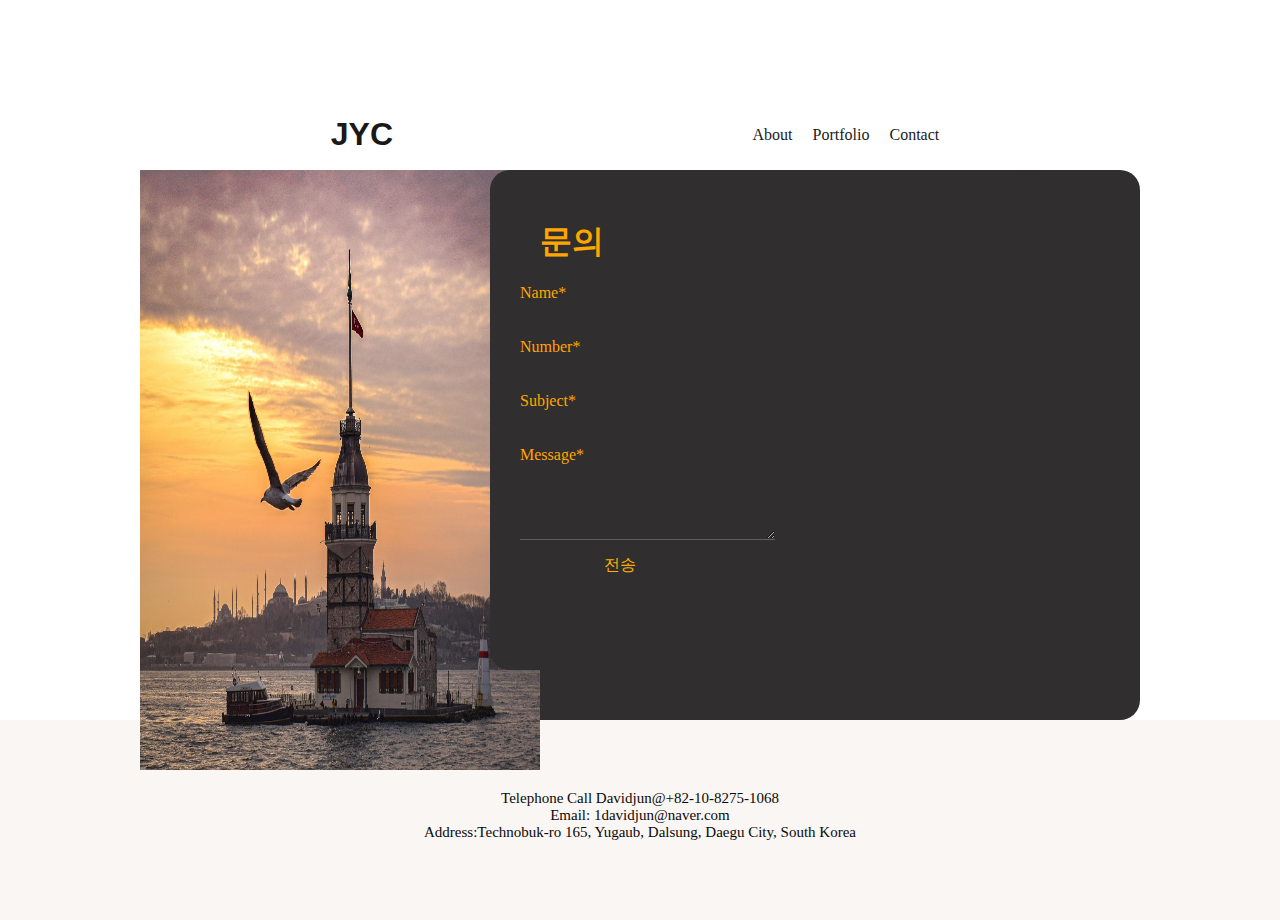
<file: contact.html>
<!DOCTYPE html>
<html lang="ko">

<head>
    <meta charset="UTF-8">
    <meta http-equiv="X-UA-Compatible" content="IE=edge">
    <meta name="viewport" content="width=, initial-scale=1.0">
    <title>Ecafeupdate</title>
    <link rel="stylesheet" href="css/contact.css">
    <script src="https://code.jquery.com/jquery-3.7.1.min.js"></script>
    <script src="js/main.js" defer></script>
</head>

<body>

    <div class="wrap">
        <header>
            <div class="container">
                <h1><button data-animation-scroll="true" data-target="#main">JYC</button></h1>
                <nav>
                    <ul>
                        <li><a href="index.html">About</a><button data-animation-scroll="true"
                                data-target="#About"></button></li>
                        <li><a href="potfolio.html">Portfolio</a><button data-animation-scroll="true"
                                data-target="#Portfolio"></button></li>
                        <li><a href="contact.html">Contact</a><button data-animation-scroll="true"
                                data-target="#contact"></button></li>

                    </ul>
                </nav>
            </div>
        </header>
        <main>
            <div class="form">

                <div class="box">
                    <p><img src="images/foot.jpg" alt="foot"></p>
                </div>
                <div class="qa">

                    <form action="https://formspree.io/f/xwpeonrn" method="post">
                        <h1>문의</h1>
                        <label for="Name*">Name*</label>
                        <input type="Name" placeholder="">
                        <br>
                        <label for="Number*">Number*</label>
                        <input type="Text" placeholder="">
                        <br>
                        <label for="Subject*">Subject*</label>
                        <input type="Subject" placeholder="">
                        <br>
                        <label for="Message*">Message*</label>
                        <textarea name="내용을입력하세요" id="내용을 입력하세요" cols="30" rows="5"></textarea>

                        <input class="bt" type="submit" value="전송">
                    </form>
                </div>
            </div>
        </main>



        <footer>
            <div class="ft">
                Telephone

                Call Davidjun@+82-10-8275-1068
                <br>Email: 1davidjun@naver.com

                <br>Address:Technobuk-ro 165, Yugaub, Dalsung, Daegu City, South Korea


            </div>

        </footer>
    </div>

</html>
</file>
<file: css/contact.css>
@charset "utf-8";

* {
    margin: 0;
    padding: 0;
    box-sizing: border-box;
}


a {
    text-decoration: none;
    color: inherit;
}

ul {
    list-style: none;
}

.container {
    width: 1140px;
    margin: 0 auto;
}

header {
    top: 0;
    left: 0;
    width: 1200px;
    color: rgb(27, 26, 26);
    padding: 1rem;
    /* javascript 추가할 클라스 */
}



@keyframes fadein {
    from {
        opacity: 0;
    }

    to {
        opacity: 1;
    }
}

header {
    width: 1000px;
    margin: 0 auto;
}

header .container {
    display: flex;
    justify-content: space-around;
    width: 100%;
    margin-top: 100px;
    z-index: 9;
}

header ul {
    display: flex;
}

header ul li {
    padding: 10px;
}

header button {
    background: transparent;
    border: none;
    cursor: pointer;
    color: rgb(27, 24, 24);
}

header h1 button {
    font-size: 2rem;
    font-weight: bold;
}

header nav button {
    font-size: 1.2rem;
}


.clear::after {
    content: '';
    display: block;
    clear: both;
}

main aside section h3,
h2 {
    z-index: 9;
}



.ft {
    width: 100%;
    height: 200px;
    color: rgb(10, 10, 10);
    font-size: 15px;
    text-align: center;
    background-color: rgb(250, 246, 243);
    padding: 70px;
}

.email {
    background-color: rgb(194, 191, 184);
    font-size: large;
    color: rgb(26, 14, 14);
}

main .form {
    width: 1000px;
    margin: 0 auto;
    height: 550px;
    background-color: rgb(48, 46, 46);
    position: relative;
    border-radius: 20px;
    display: flex;

}

main .box {
    width: 300px;
    height: 100%;
    margin-right: 50px;
}

.box img {

    width: 400px;
    height: 600px;

}

.qa {

    width: 550px;
    height: 500px;
    color: rgb(255, 166, 0);
    padding: 30px;
    background-color: rgb(48, 46, 46);
    border-radius: 20px;

}

.qa h1 {
    padding: 20px;
}

.qa input {
    display: block;
    background-color: transparent;
    border: none;
    /* border-bottom: 1px solid rgb(61, 22, 22); */
    outline: none;
    font-size: 600;
    font-size: 1rem;
    border-radius: 0%;
    transition: all 0.4s;
}

.qa textarea {
    background-color: transparent;
    border: none;
    outline: none;
    display: block;
    border-bottom: 1px solid rgb(94, 94, 94);

}

.bt {
    width: 200px;
    height: 50px;
    border-radius: 10px;
    cursor: pointer;
    background-color: rgb(2, 2, 2);
    color: rgb(255, 174, 0);
}



@media screen and (max-width:746px) {
    header .container h1 {
        display: none
    }
    header {
        width: 80%;
        margin-left: -10px;
        
    }
    header div ul li {
        font-size: 1.5rem;
        word-spacing: 0.3px;
    }
    .container {
        display: flex;
    }

    main .form {
        display: flex;
        flex-direction: column;
        width: 100%;
    }

    /* main .box {
            display: none; 
    } */

    main {
        background-color: azure;
    }

    .qa {
        width: 420px;
    }
}
</file>
